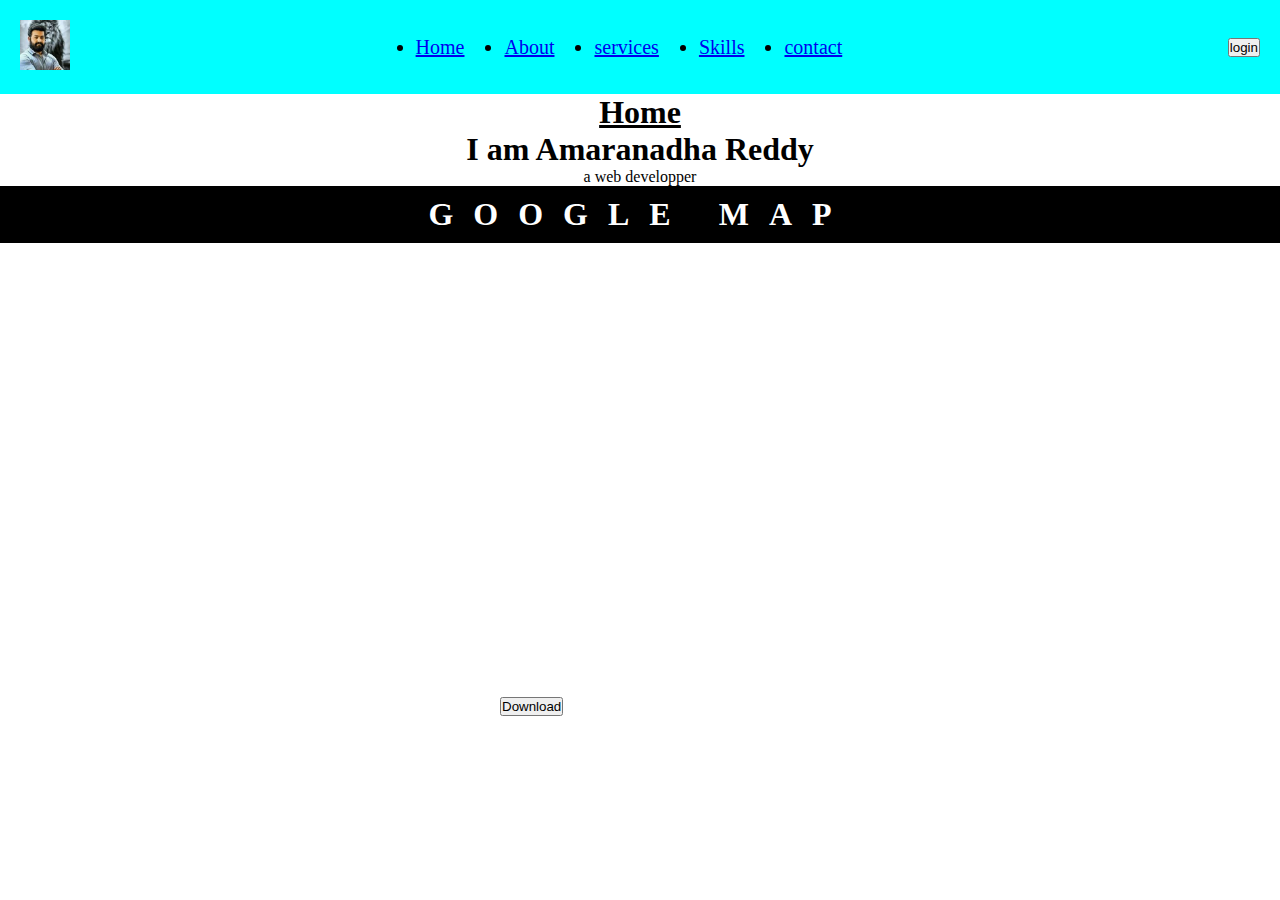
<file: index.html>
<!DOCTYPE html>
<html lang="en">
<head>
    <meta charset="UTF-8">
    <meta name="viewport" content="width=device-width, initial-scale=1.0">
    <title>Document</title>
    <link rel="stylesheet" href="./styles.css">
</head>
<body>
    <div class="navbar">
<div class="logo"><img src="./image.jpg1" alt=""></div>
<ul>
    <li><a href="./index.html">Home</a></li>
    <li><a href="./about.html">About</a></li>
    <li><a href="./service.html">services</a></li>
    <li><a href="./skills.html">Skills</a></li>
    <li><a href="./contact.html">contact</a></li>
</ul>
<a href=""><button>login</button></a>
</div>
<h1><u>Home</u></h1>
<section class="c">
    <h1>I am Amaranadha Reddy</h1>
    <p>a web developper</p>
    </section>
    <div class="google-map"><h1>GOOGLE MAP</h1>
    <iframe src="https://www.google.com/maps/embed?pb=!1m18!1m12!1m3!1d31011.09858588016!2d78.94398523176524!3d13.694975844265796!2m3!1f0!2f0!3f0!3m2!1i1024!2i768!4f13.1!3m3!1m2!1s0x3bb2eb198ebd077f%3A0xb8b939d53ede0f03!2sJandla%2C%20Andhra%20Pradesh%20517214!5e0!3m2!1sen!2sin!4v1717223946879!5m2!1sen!2sin" width="600" height="450" style="border:0;" allowfullscreen="" loading="lazy" referrerpolicy="no-referrer-when-downgrade"></iframe></div>
    <div>
<a href="./amara1.pdf"><button class="g">Download</button></a>
</div>
</body>
</html>
</file>
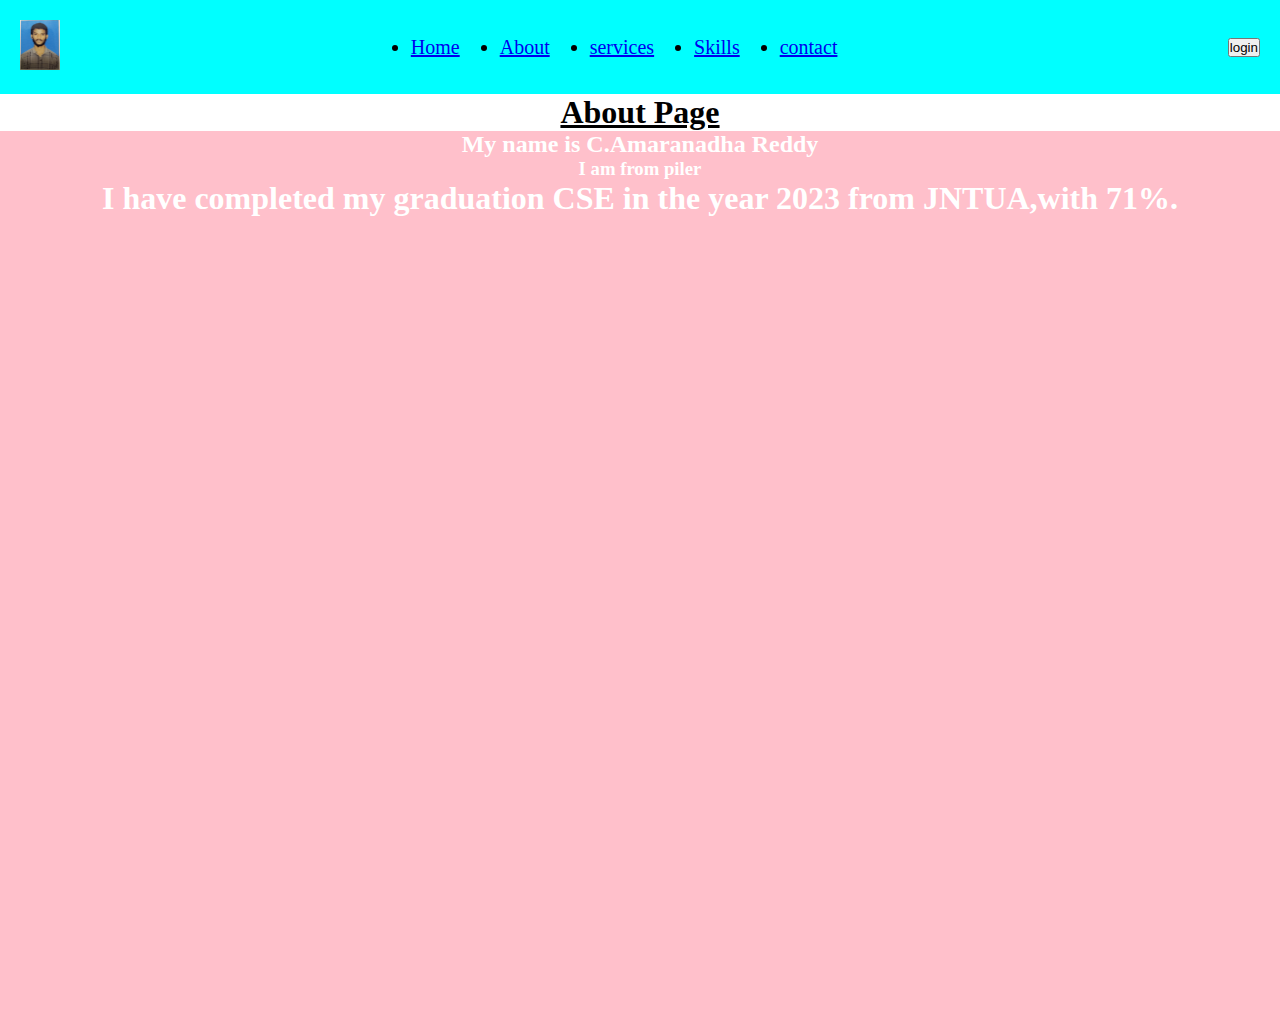
<file: about.html>
<!DOCTYPE html>
<html lang="en">
<head>
    <meta charset="UTF-8">
    <meta name="viewport" content="width=device-width, initial-scale=1.0">
    <title>Document</title>
    <link rel="stylesheet" href="./styles.css">

</head>
<body>
<div class="navbar">
<div><img src="./image.jpg" alt=""></div>
<ul>
    <li><a href="./index.html">Home</a></li>
    <li><a href="./about.html">About</a></li>
    <li><a href="./service.html">services</a></li>
    <li><a href="./skills.html">Skills</a></li>
    <li><a href="./contact.html">contact</a></li>
</ul>
<a href=""><button>login</button></a>
</div>
<h1><u>About Page</u></h1>
<section id="d">
<h2>My name is C.Amaranadha Reddy</h2>
<h3>I am from piler</h3>
<h1>I have completed my graduation CSE in the year 2023 from JNTUA,with 71%.</h1>
</section>
</body>
</html>
</file>
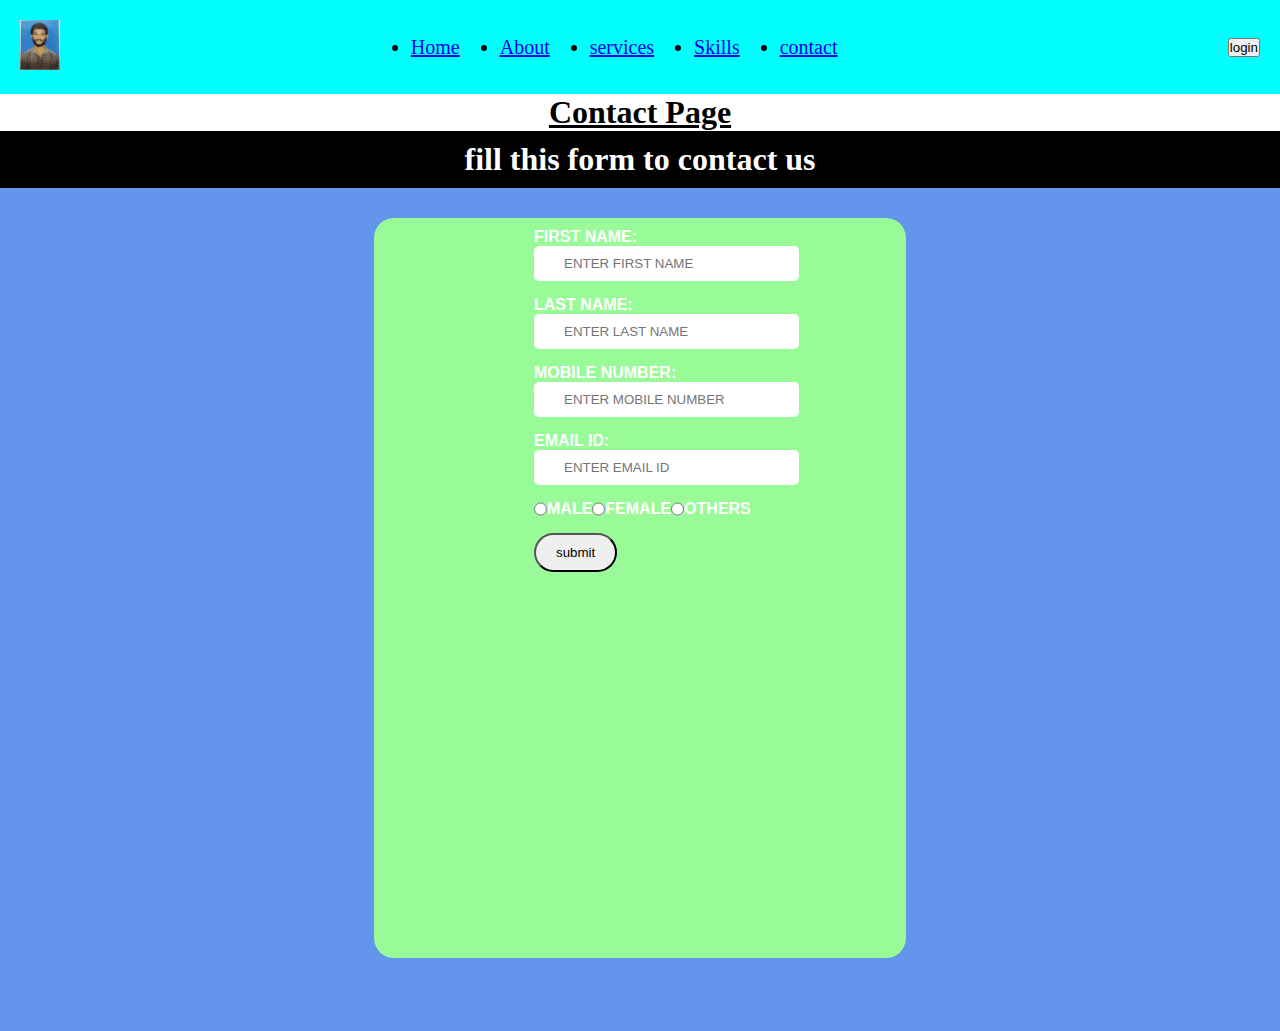
<file: contact.html>
<!DOCTYPE html>
<html lang="en">
<head>
    <meta charset="UTF-8">
    <meta name="viewport" content="width=device-width, initial-scale=1.0">
    <title>Document</title>
    <link rel="stylesheet" href="./styles.css">
</head>
<body>
    <div class="navbar">
<div><img src="./image.jpg" alt=""></div>
<ul>
    <li><a href="./index.html">Home</a></li>
    <li><a href="./about.html">About</a></li>
    <li><a href="./service.html">services</a></li>
    <li><a href="./skills.html">Skills</a></li>
    <li><a href="./contact.html">contact</a></li>
</ul>
<a href=""><button>login</button></a>
</div>
<h1><u>Contact Page</u></h1>
<div class="a">
    <h1>fill this form to contact us</h1>
    <form class="b">
        <div>
            <label>FIRST NAME:</label>
            <input type="text" placeholder="ENTER FIRST NAME":>
            
        </div>
        <div>
            <label>LAST NAME:</label>
            <input type="text" placeholder="ENTER LAST NAME":>  
        </div>
        <div>
            <label>MOBILE NUMBER:</label>
            <input type="text" placeholder="ENTER MOBILE NUMBER":>   
        </div>
        <div>
            <label>EMAIL ID:</label>
            <input type="text" placeholder="ENTER EMAIL ID":>  
        </div>
        <div class="abc">
            <input name="GENDER" type="radio">
            <label>MALE</label>
            <input name="GENDER" type="radio">
            <label>FEMALE</label>
            <input name="GENDER" type="radio">
            <label>OTHERS</label>
        </div>
        <div>
        <button class="def" type="submit">submit</button>
        </div>
    </form>

</div>
</body>
</html>
</file>
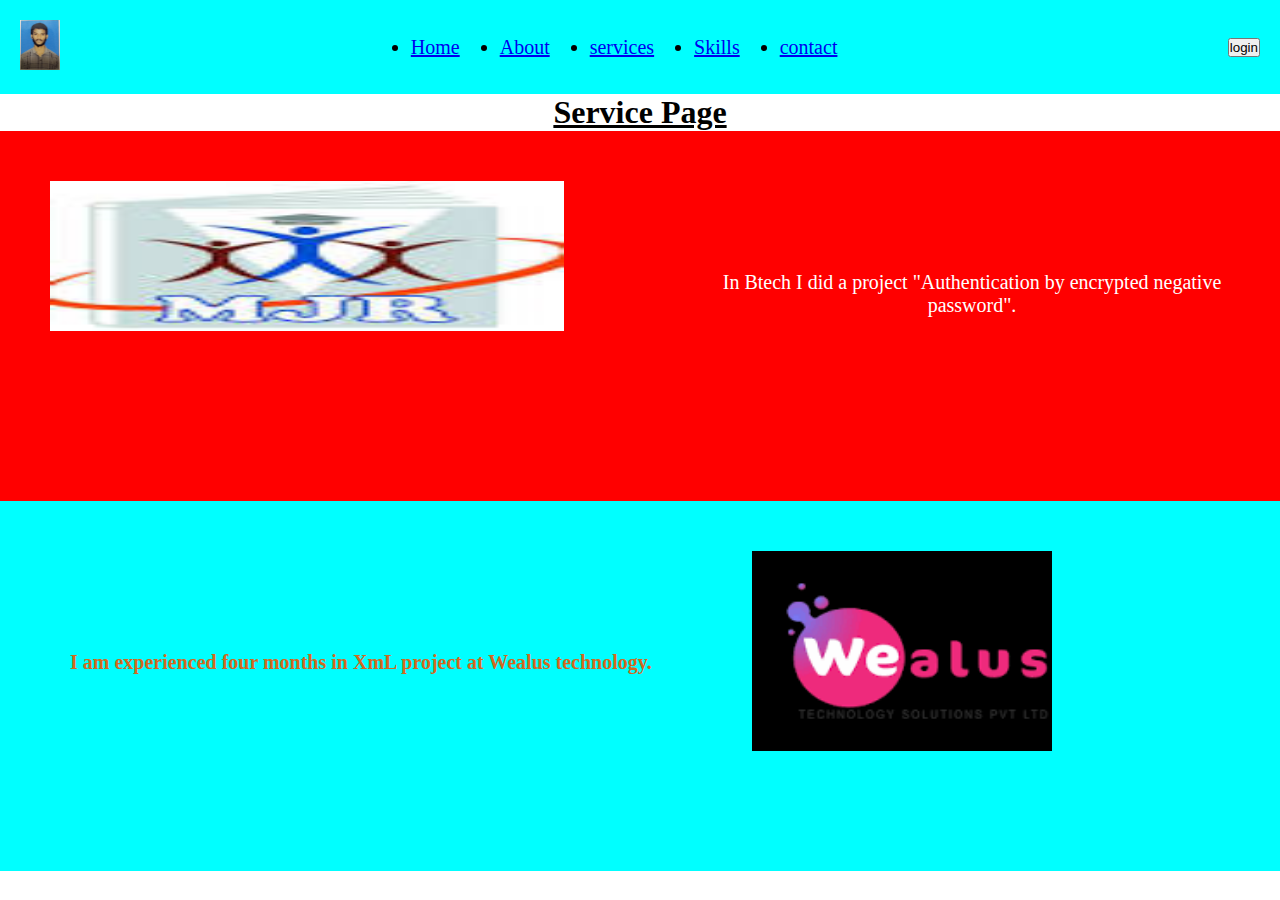
<file: service.html>
<!DOCTYPE html>
<html lang="en">
<head>
    <meta charset="UTF-8">
    <meta name="viewport" content="width=device-width, initial-scale=1.0">
    <title>Document</title>
    <link rel="stylesheet" href="./styles.css">
</head>
<body>
    <div class="navbar">
<div><img src="./image.jpg" alt=""></div>
<ul>
    <li><a href="./index.html">Home</a></li>
    <li><a href="./about.html">About</a></li>
    <li><a href="./service.html">services</a></li>
    <li><a href="./skills.html">Skills</a></li>
    <li><a href="./contact.html">contact</a></li>
</ul>
<a href=""><button>login</button></a>
</div>
<h1><u>Service Page</u></h1>
<div class="s">
    <img height="500%" width="50%" src="./image.jpg4" alt="">
    <p>In Btech I did a project "Authentication by encrypted negative password".</p>
</div>
<div id="h">
<h2>I am experienced four months in XmL project at Wealus technology.</h2>  
<img src="./image.jpg3" alt="">
</div>
</body>
</html>
</file>
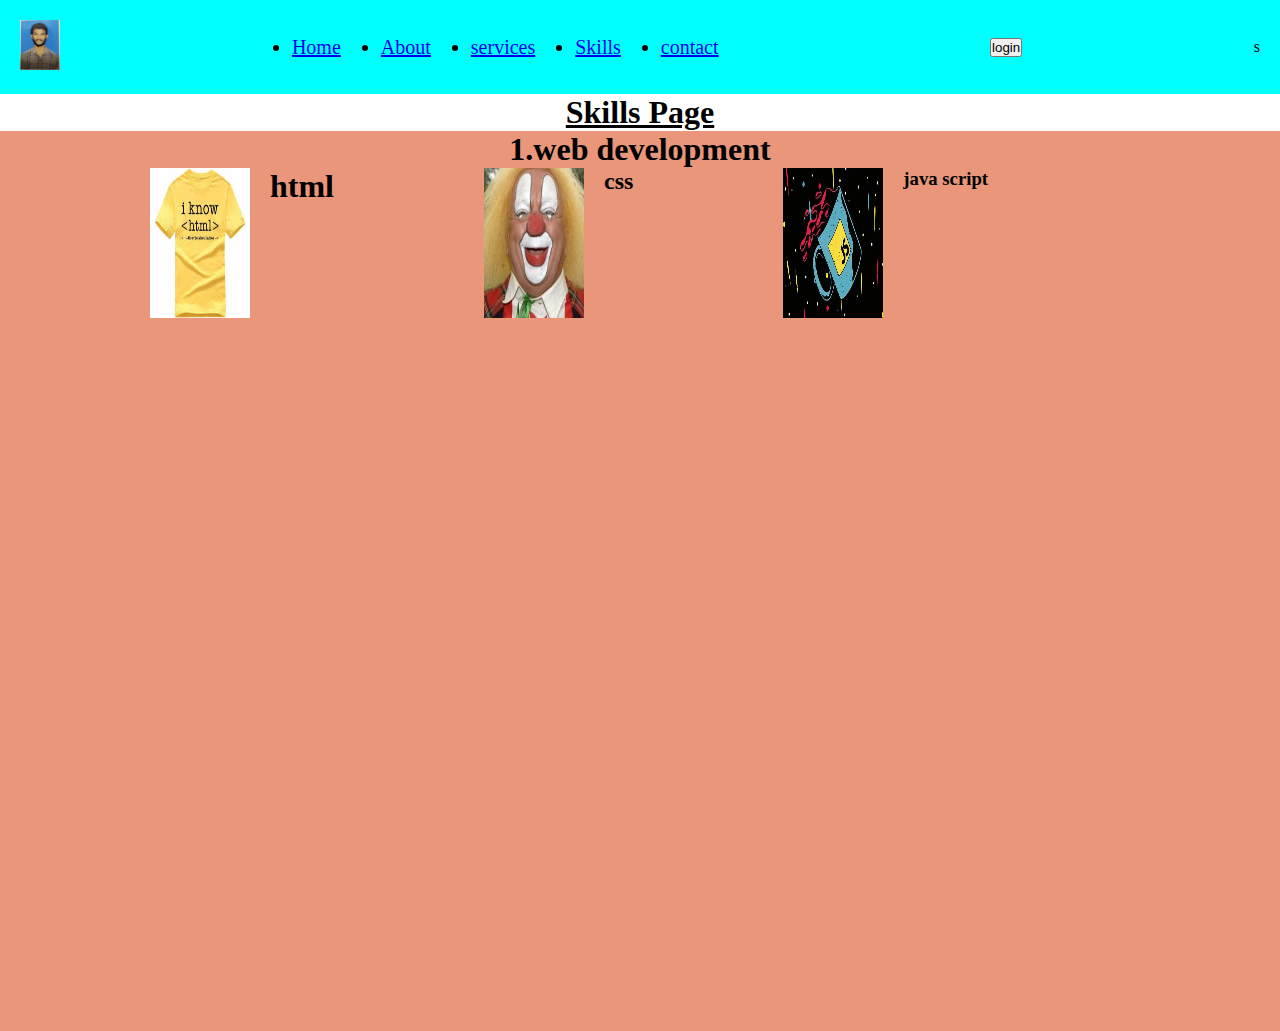
<file: skills.html>
<!DOCTYPE html>
<html lang="en">
<head>
    <meta charset="UTF-8">
    <meta name="viewport" content="width=device-width, initial-scale=1.0">
    <title>Document</title>
    <link rel="stylesheet" href="./styles.css">
</head>
<body>
    <div class="navbar">
<div><img src="./image.jpg" alt=""></div>
<ul type="disc">
    <li><a href="./index.html">Home</a></li>
    <li><a href="./about.html">About</a></li>
    <li><a href="./service.html">services</a></li>
    <li><a href="./skills.html">Skills</a></li>
    <li><a href="./contact.html">contact</a></li>
</ul>
<a href=""><button>login</button></a>s
</div>
<h1><u>Skills Page</u></h1>
<ol id="a">
    <li><h1>1.web development</h1></li>
    <ul>
        <li class="z">
            <img class="y" src="./image.jpg5" alt=""><h1>html</h1>
            <img class="x" src="./image.jpg6" alt=""><h2>css</h2>
            <img class="w" src="./image.jpg7" alt=""><h3>java script</h3>
        </li>
    </ul>
    </ol>
</body> 
</html>
</file>
<file: styles.css>
*{
    margin: 0px;
    padding: 0px;
}
.navbar{
    background-color: aqua;
    display: flex;
    justify-content: space-between;align-items: center;
    padding: 20px;
}
.navbar ul{
    display: flex;

}
.navbar li{
    margin-right: 40px;
    font-size: 20px;
}
h1{
    text-align: center;
}
#a{
    text-align: center;
   background-color: darksalmon; 
   height: 100vh;
}
.a{
background-color: cornflowerblue;
height: 100vh;

}
.a h1{
    text-align: center;
    background-color: black;
    color: white;
    padding: 10px;

}
.b{
    background-color: palegreen;
    width: 40%;
    height: 80vh;
    margin: auto;
    border-radius:20px;
    padding: 10px;
    margin-top: 30px;
}
.b label{
    font-weight: bold;
    color: white;
    font-family: sans-serif;
    display: block;
}
.b input{
    padding: 10px 30px;
    width: 100%;
    border: none;
    border-radius: 5px;

}
.b div{
    margin-left: 150px;
    margin-bottom: 15px;
    width: 40%;

}
.c{
    text-align: center;
}
#d{
    text-align: center;
    background-color: pink ;
    height: 100vh;
    color: white;
}
img{
    height: 50px;
}
.abc{
    display: flex;
}
.def{
    padding: 10px 20px;
    border-radius:50px ;
}
.google-map h1{
text-align: center;
color: white;
background-color: black;
margin: 0px;
letter-spacing: 20px;
padding: 10px;
}
.google-map iframe{
    width: 100%;

}
.g{
    margin-left: 500px;
}
#h{
    text-align: center;
    margin: auto;
    display: flex;
    background-color: aqua;
    height: 30vh;
    color: chocolate;
    padding: 50px;

}
#h h2{
font-size: 20px;
margin-left: 20px;
margin-top: 100px;
text-align: center;
}
#h img{
    height: 200px;
    width: 300px;
    margin-left: 100px;
    margin-right: 0px;
    margin-bottom: 30px;

}
.s{
    margin: auto;
    display: flex;
    background-color: red;
    height: 30vh;
    color: white;
    padding: 50px;
}
.s p{
    font-size: 20px;
    margin-left: 150px;
    text-align: center;
    margin-top: 90px;   
}
.s img{
    height: 150px;
}
.w,.x,.y{
    margin-left: 150px;
    margin-right: 20px;
    height: 150px;
    width: 100px;
}
.z{
    margin: auto;
    display: flex;
}
</file>
